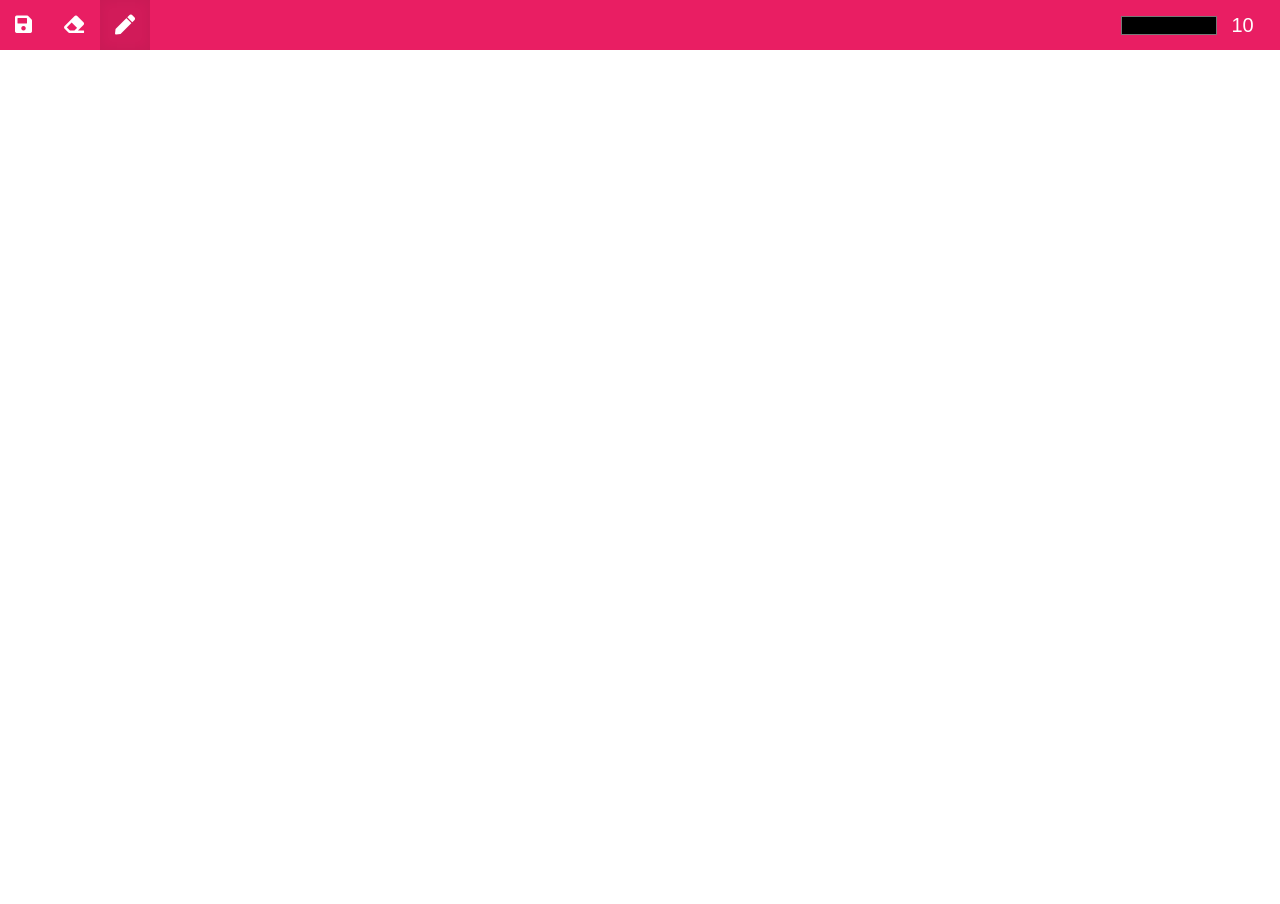
<file: index.html>
<!DOCTYPE html>
<html lang="en">
  <head>
    <meta charset="UTF-8" />
    <meta http-equiv="X-UA-Compatible" content="IE=edge" />
    <meta name="viewport" content="width=device-width, initial-scale=1.0" />
    <title>paint app | badie</title>
    <link rel="shortcut icon" href="icon.png" type="image/x-icon" />
    <link rel="apple-touch-icon" href="icon.png" />
    <link rel="stylesheet" href="css/main.css" />
    <link rel="stylesheet" href="css/all.min.css" />
  </head>
  
  <body>
    <header>
      <div class="tools">
        <a class="save" download="paint"><i class="fa fa-save"></i></a>
        <i class="fas fa-eraser clear"></i>
        <i class="fas fa-pen active"></i>
      </div>
      <div class="setting">
        <input type="color" name="color" id="color" />
        <input type="number" name="size" min="10" id="size" value="10" />
      </div>
    </header>
    <canvas></canvas>
    <script src="js/main.js"></script>
  </body>
</html>
</file>
<file: css/main.css>
* {
  box-sizing: border-box;
  padding: 0;
  margin: 0;
}
canvas {
  cursor: cell;
}
header {
  background-color: #e91e63;
  display: flex;
  justify-content: space-between;
  color: #fff;
  position: sticky;
  top: 0;
}
header > div {
  display: flex;
  gap: 1px;
  align-items: center;
}
header .tools i {
  font-size: 20px;
  padding: 15px;
  cursor: pointer;
  transition: 0.4s;
}
a {
  color: #fff;
}
header .tools i:hover,
header .tools .active {
  background-color: rgba(0, 0, 0, 0.1);
  box-shadow: inset 0px 0px 12px 0px rgb(0 0 0 / 5%);
}
header .setting input {
  outline: none;
  background: transparent;
  border: none;
  font-size: 20px;
}
header .setting input#color {
  width: 100px;
}
header .setting input#size {
  width: 60px;
  color: #fff;
  text-align: center;
}
</file>
